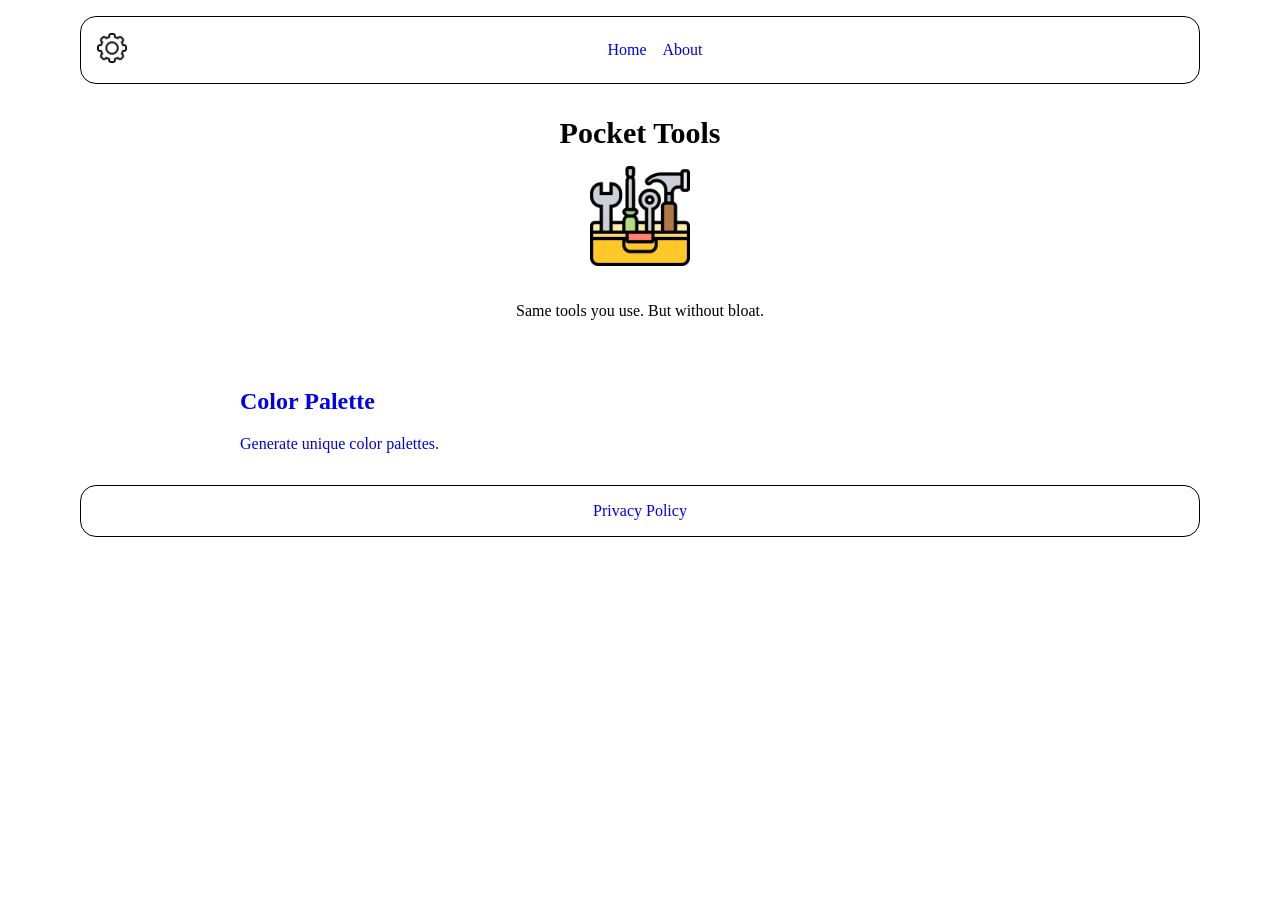
<file: index.html>
<!doctype html>
<html lang="en">
  <head>
    <meta charset="UTF-8" />
    <meta name="viewport" content="width=device-width, initial-scale=1.0" />
    <link rel="stylesheet" href="/styles/style.css" />
    <link rel="icon" href="/images/favicon.png" />
    <title>Pocket Tools</title>
  </head>
  <body>
    <header>
      <a href="/index.html"
        ><img src="images/logo.png" alt="header logo" class="header-logo" />
      </a>
      <nav>
        <a href="/index.html">Home</a>
        <a href="/about.html">About</a>
      </nav>
    </header>
    <main>
      <div class="greeting">
        <span class="home-title">Pocket Tools</span>
        <div class="home-logo">
          <img src="/images/home.png" alt="home logo" />
        </div>
        <p>Same tools you use. But without bloat.</p>
      </div>

      <div class="tools-grid">
        <a href="/tools/palette.html" class="tools">
          <div>
            <h2 class="tool-heading">Color Palette</h2>
            <p class="tool-description">Generate unique color palettes.</p>
          </div>
        </a>
      </div>
    </main>
    <footer>
      <a href="/privacy-policy.html">Privacy Policy</a>
    </footer>
  </body>
</html>
</file>
<file: styles/style.css>
:root {
  font-family: sans-serif;
}

body {
  font-family: serif;
  max-width: 90%;
  margin: 0 auto;
}

header {
  display: flex;
  align-items: center;
  border: 1px solid black;
  border-radius: 1rem;
  padding: 1rem;
  margin: 1rem;
}

.header-logo {
  height: 30px;
  width: auto;
}

nav {
  display: flex;
  gap: 1rem;
  flex: 1;
  justify-content: center;
}

a {
  text-decoration: none;
}

main {
  display: block;
  max-width: 800px;
  margin: 0 auto;
}

.greeting {
  display: flex;
  flex-direction: column;
  justify-content: center;
  align-items: center;
  margin: 1rem 0 1rem;
  padding: 1rem;
  gap: 1rem;
}

.home-title {
  font-size: 30px;
  font-weight: bold;
}

.home-logo img {
  height: 100px;
  width: auto;
}

.tools-grid {
  display: grid;
  grid-template-columns: repeat(2, 1fr);
}

footer {
  display: flex;
  justify-content: center;
  border: 1px solid black;
  border-radius: 1rem;
  padding: 1rem;
  margin: 1rem;
}

@media (width<600px) {
}
</file>
